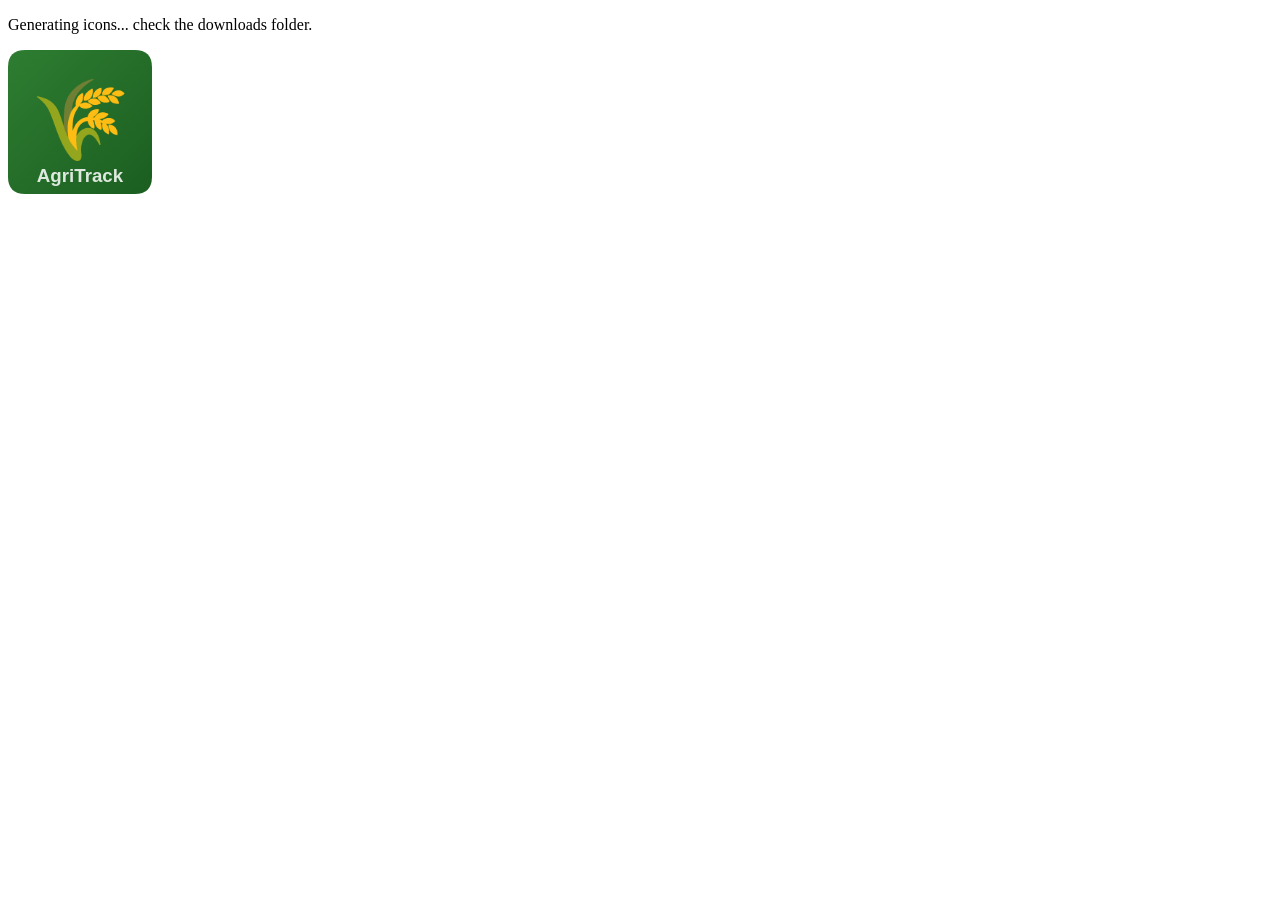
<file: generate-icons.html>
<!DOCTYPE html>
<html>
<head><title>Icon Generator</title></head>
<body>
<p>Generating icons... check the downloads folder.</p>
<canvas id="c"></canvas>
<script>
// Generates all required PWA icons and triggers download
const sizes = [72, 96, 128, 144, 152, 192, 384, 512];
const canvas = document.getElementById('c');
const ctx = canvas.getContext('2d');

function drawIcon(size) {
  canvas.width = size;
  canvas.height = size;
  const r = size * 0.12; // corner radius

  // Background — green gradient
  const grad = ctx.createLinearGradient(0, 0, size, size);
  grad.addColorStop(0, '#2e7d32');
  grad.addColorStop(1, '#1b5e20');
  ctx.fillStyle = grad;
  ctx.beginPath();
  ctx.moveTo(r, 0);
  ctx.lineTo(size - r, 0);
  ctx.quadraticCurveTo(size, 0, size, r);
  ctx.lineTo(size, size - r);
  ctx.quadraticCurveTo(size, size, size - r, size);
  ctx.lineTo(r, size);
  ctx.quadraticCurveTo(0, size, 0, size - r);
  ctx.lineTo(0, r);
  ctx.quadraticCurveTo(0, 0, r, 0);
  ctx.closePath();
  ctx.fill();

  // Wheat emoji as icon
  ctx.font = `${size * 0.55}px serif`;
  ctx.textAlign = 'center';
  ctx.textBaseline = 'middle';
  ctx.fillText('🌾', size / 2, size / 2 + size * 0.03);

  // "AT" text at bottom for small sizes
  if (size >= 128) {
    ctx.font = `bold ${size * 0.13}px 'Segoe UI', sans-serif`;
    ctx.fillStyle = 'rgba(255,255,255,0.85)';
    ctx.fillText('AgriTrack', size / 2, size * 0.88);
  }
}

function download(size) {
  drawIcon(size);
  const a = document.createElement('a');
  a.download = `icon-${size}.png`;
  a.href = canvas.toDataURL('image/png');
  a.click();
}

// Download all icons with a small delay between each
sizes.forEach((size, i) => {
  setTimeout(() => download(size), i * 300);
});
</script>
</body>
</html>
</file>
